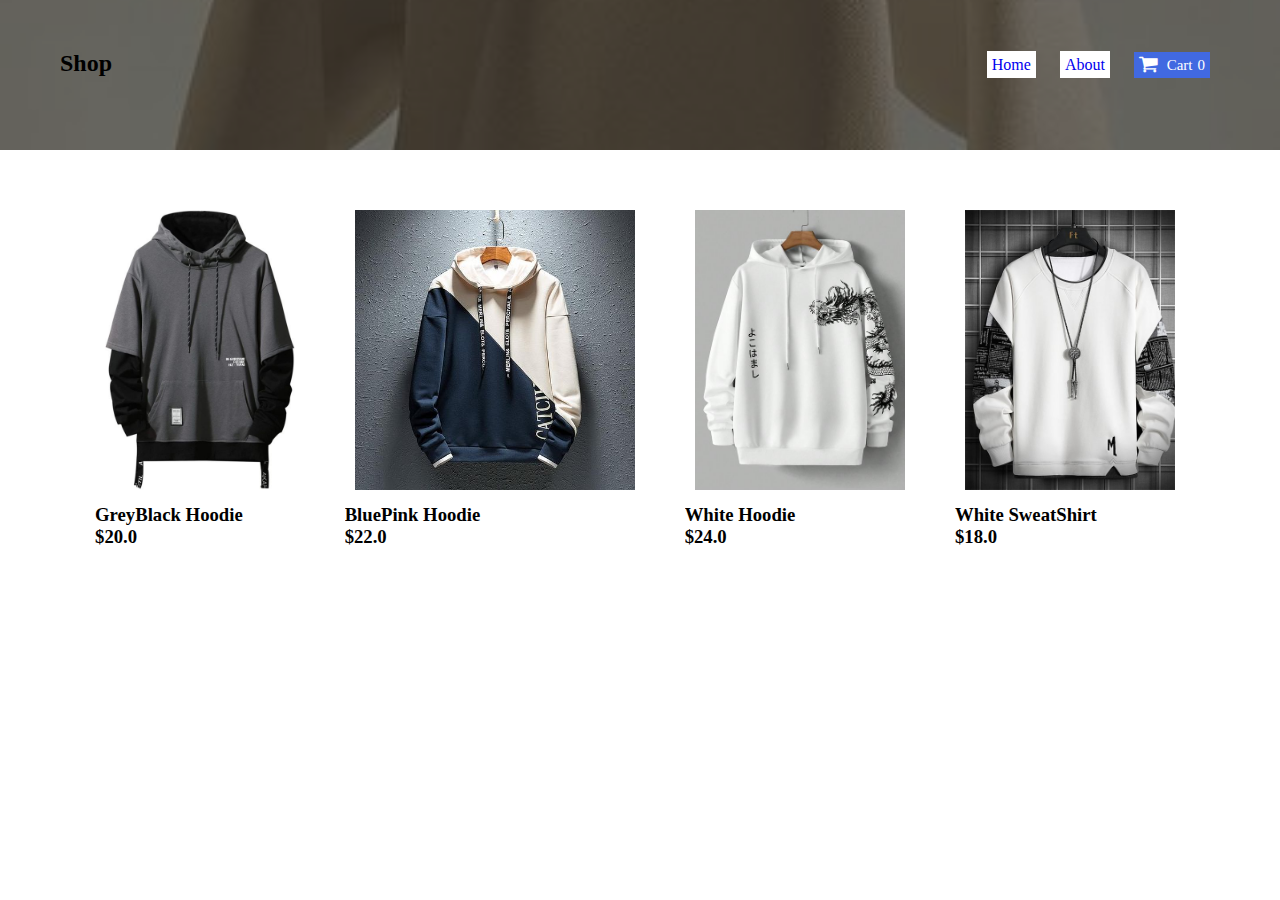
<file: index.html>
<!DOCTYPE html>
<html lang="en">
<head>
    <meta charset="UTF-8">
    <meta name="viewport" content="width=device-width, initial-scale=1.0">
    <link rel="stylesheet" href="https://stackpath.bootstrapcdn.com/font-awesome/4.7.0/css/font-awesome.min.css">
    <link rel="stylesheet" href="./style.css">
    <title>Shopping Cart</title>
</head>
<body>
    <header>
        <div class="overlay"></div>
        <nav>
            <h2>Shop</h2>
            <ul>
                <li><a href="./index.html">Home</a></li>
                <li><a href="#">About</a></li>
                <li class="cart">
                    <a href="./cart.html">
                        <i class="fa fa-shopping-cart"></i>
                        Cart<span>0</span>
                    </a>
                </li>
            </ul>
        </nav>
    </header>

    <div class="container">
        <div class="image">
            <img src="./images/hoodie.jpg" alt="Shirt1">
            <h3>GreyBlack Hoodie</h3>
            <h3>$20.0</h3>
            <button class="btn">Add to cart</button>
        </div>

        <div class="image">
            <img src="./images/hoodie1.jpg" alt="Shirt1">
            <h3>BluePink Hoodie</h3>
            <h3>$22.0</h3>
            <button class="btn">Add to cart</button>
        </div>

        <div class="image">
            <img src="./images/hoodie2.jpg" alt="Shirt1">
            <h3>White Hoodie</h3>
            <h3>$24.0</h3>
            <button class="btn">Add to cart</button>
        </div>

        <div class="image">
            <img src="./images/hoodie3.jpg" alt="Shirt1">
            <h3>White SweatShirt</h3>
            <h3>$18.0</h3>
            <button class="btn">Add to cart</button>
        </div>

    </div>
    <script src="./script.js"></script>
</body>
</html>
</file>
<file: style.css>
*{
    padding: 0;
    margin: 0;
    box-sizing: border-box;
}

header{
    background-image: url(./images/bg1.jpg);
    background-position: center;
    background-size: cover;
    height: 150px;
    position: relative;
}

.overlay{
    position: absolute;
    z-index: 1;
    top: 0;
    left: 0;
    height: 100%;
    width: 100%;
    background-color: rgba(0, 0, 0, 0.5);
    margin: 0 !important;
    padding: 0 !important;
}
nav{
    position: absolute;
    top: 0;
    left: 0;
    width: 100%;
    display: flex;
    flex-wrap: wrap;
    justify-content:  space-between;
    align-items: center;
    /* color: white; */
    padding: 50px 60px 0 60px;
    z-index: 2;
}

nav li{
    display: inline-block;
    list-style: none;
    /* margin: 10px 30px; */
    padding-left: 10px;
    padding-right: 10px;
}

.cart span{
    padding-left: 5px;
}

nav li a{
    padding: 5px;
    background-color: white;
    text-decoration: white;
}
.cart a{
    background-color: royalblue;
    font-size: 15px;
    color: white;
    padding: 5px;
    cursor: pointer;
    text-decoration: none;
}
.cart i{
    vertical-align: bottom;
    font-size: 20px;
    padding-right: 5px;
}

.container,
.product-container{
   display: flex;
   justify-content: center;
   flex-wrap: wrap;
   margin-top: 50px;
   padding-bottom: 100px;
}
.image{
    margin-right: 20px;
    margin-left: 20px;
    margin-bottom: 40px;
    position: relative;
    overflow: hidden;
}

.image img{
    width:100%;
    height: 300px;
    object-fit: cover;
    padding: 10px;
}
.btn{
    position: absolute;
    bottom: 15%;
    /* z-index: 2; */
    width: 100%;
    background-color: grey;
    transition: all 0.3s ease-in-out;
    opacity: 0;
    cursor: pointer;
    text-align: center;
    border: none;
}

.image:hover .btn{
    position: absolute;
    left: 15px;
    bottom: 60px;
    opacity: 1;
    padding: 10px;
    width: 90%;

    text-decoration: none;
}


/* *************************************************cartpage************************************************ */

.product-container{
    max-width: 650px;
    justify-content: space-around;
    margin: 0 auto;
    margin-top: 50px;
}
.product-container i{
    font-size: 25px;
    color: blue;
    margin-right: 10px;
    margin-left: 10px;
    cursor: pointer;
}
.products{
    width: 100%;
    display: flex;
    justify-content: space-around;
    align-items: center;
    margin-left: 10px;
    flex-wrap: wrap;
    /* margin: 0 auto; */
}


.product-header{
    width: 100%;
    max-width: 650px;
    display: flex;
    justify-content: flex-start;
    border-bottom: 4px solid lightgrey;
    margin: 0 auto;
}


.product-title{
    border-bottom: 4px solid light gray;
    width: 45%;
}
.price{
    width: 20%;
    border-bottom: 1px solid light gray;
    display: flex;
    justify-content: center;
    align-items: center;
    margin-left: 50px;
}
.quantity{
    justify-content: center;
    align-items: center;
    border-bottom: 1px solid light gray;
    width: 30%;
    display: flex;
    align-items: center;
}
.total{
    border-bottom: 1px solid light gray;
    width: 10%;
    display: flex;
    align-items: center;
    justify-content: center;
}
.product{
    width: 30%;
    display: flex;
    justify-content: center;
    align-items: center;
    padding: 10px 0;
    border-bottom: 4px solid light gray;
}

.product img{
    margin-right: 10px;
    width: 100px;
    /* height: 75px; */
    object-fit: cover;
}

.basketTotalContainer{
    display: flex;
    justify-content: flex-end;
    width: 100%;
    padding: 100px 0;
}
.basketTitle{
    width: 30%;

}
.basketTotal{
    width: 10%;
}
</file>
